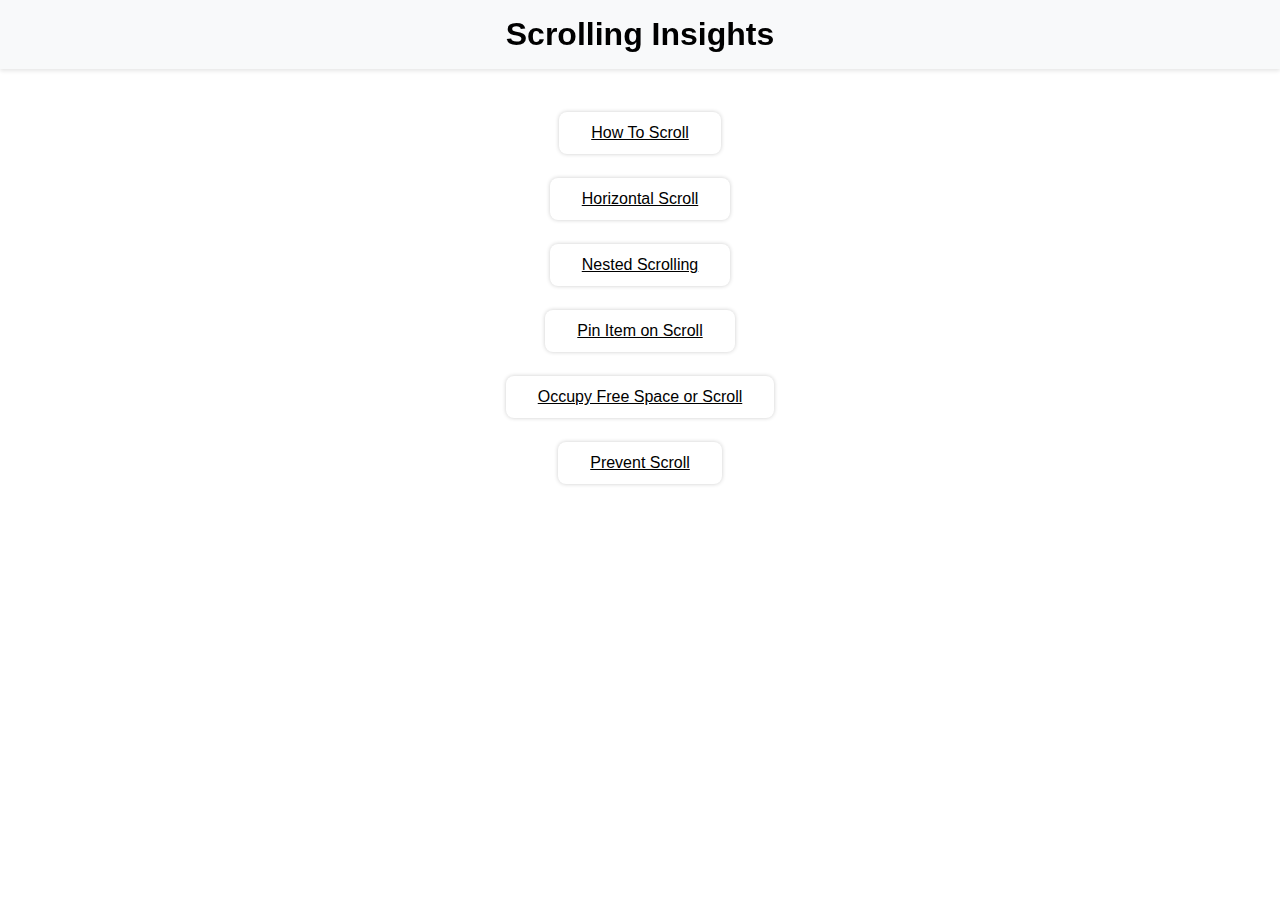
<file: css/index.html>
<!DOCTYPE html>
<html lang="en">
  <head>
    <meta charset="UTF-8" />
    <meta name="viewport" content="width=device-width, initial-scale=1.0" />
    <title>Scrolling Insights</title>
    <link rel="stylesheet" href="all.css" />
    <style>
      main {
        align-items: center;
        display: flex;
        flex-direction: column;
        justify-content: center;
        row-gap: 1.5rem;
        margin-top: 64px;
        padding: 3rem 1.5rem;
        text-align: center;
      }

      main a {
        border-radius: 8px;
        box-shadow: 0 0 4px rgba(0, 0, 0, 0.2);
        color: unset;
        padding: 0.75rem 2rem;
        text-decoration: underline;
      }
    </style>
  </head>
  <body>
    <header><h1>Scrolling Insights</h1></header>
    <main>
      <a href="how-to-scroll.html">How To Scroll</a>
      <a href="horizontal-scroll.html">Horizontal Scroll</a>
      <a href="nested-scrolling.html">Nested Scrolling</a>
      <a href="pin-item-on-scroll.html">Pin Item on Scroll</a>
      <a href="occupy-free-space-or-scroll.html">Occupy Free Space or Scroll</a>
      <a href="prevent-scroll.html">Prevent Scroll</a>
    </main>
  </body>
</html>
</file>
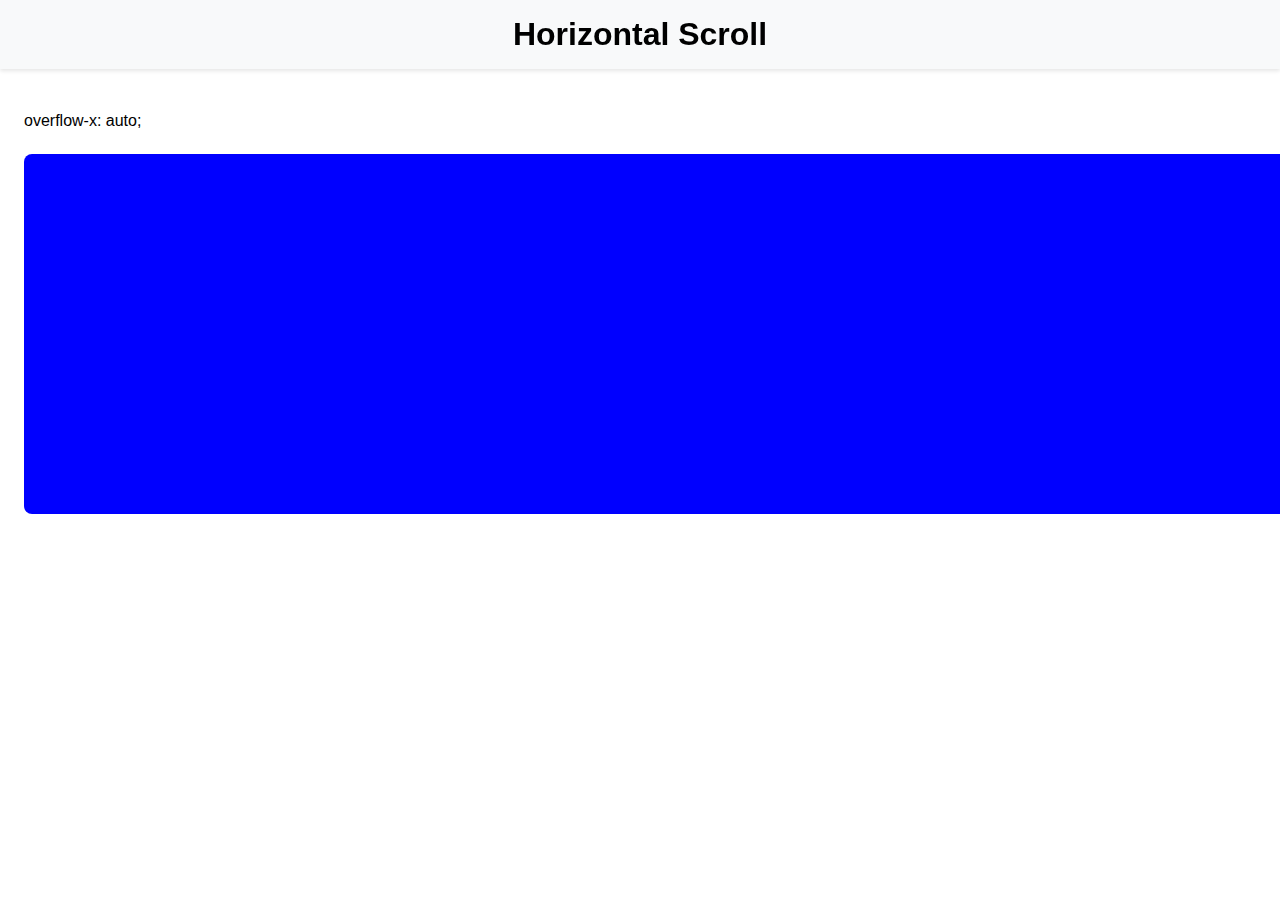
<file: css/horizontal-scroll.html>
<!DOCTYPE html>
<html lang="en">
  <head>
    <meta charset="UTF-8" />
    <meta name="viewport" content="width=device-width, initial-scale=1.0" />
    <title>Horizontal Scroll | Scrolling Insights</title>
    <link rel="stylesheet" href="all.css" />
    <style>
      main div {
        background-color: blue;
        height: 40vh;
        overflow-x: auto; /* overflow: auto; */
        width: 200vw;
      }
    </style>
  </head>
  <body>
    <header><h1>Horizontal Scroll</h1></header>
    <main>
      <p>overflow-x: auto;</p>
      <div></div>
    </main>
  </body>
</html>
</file>
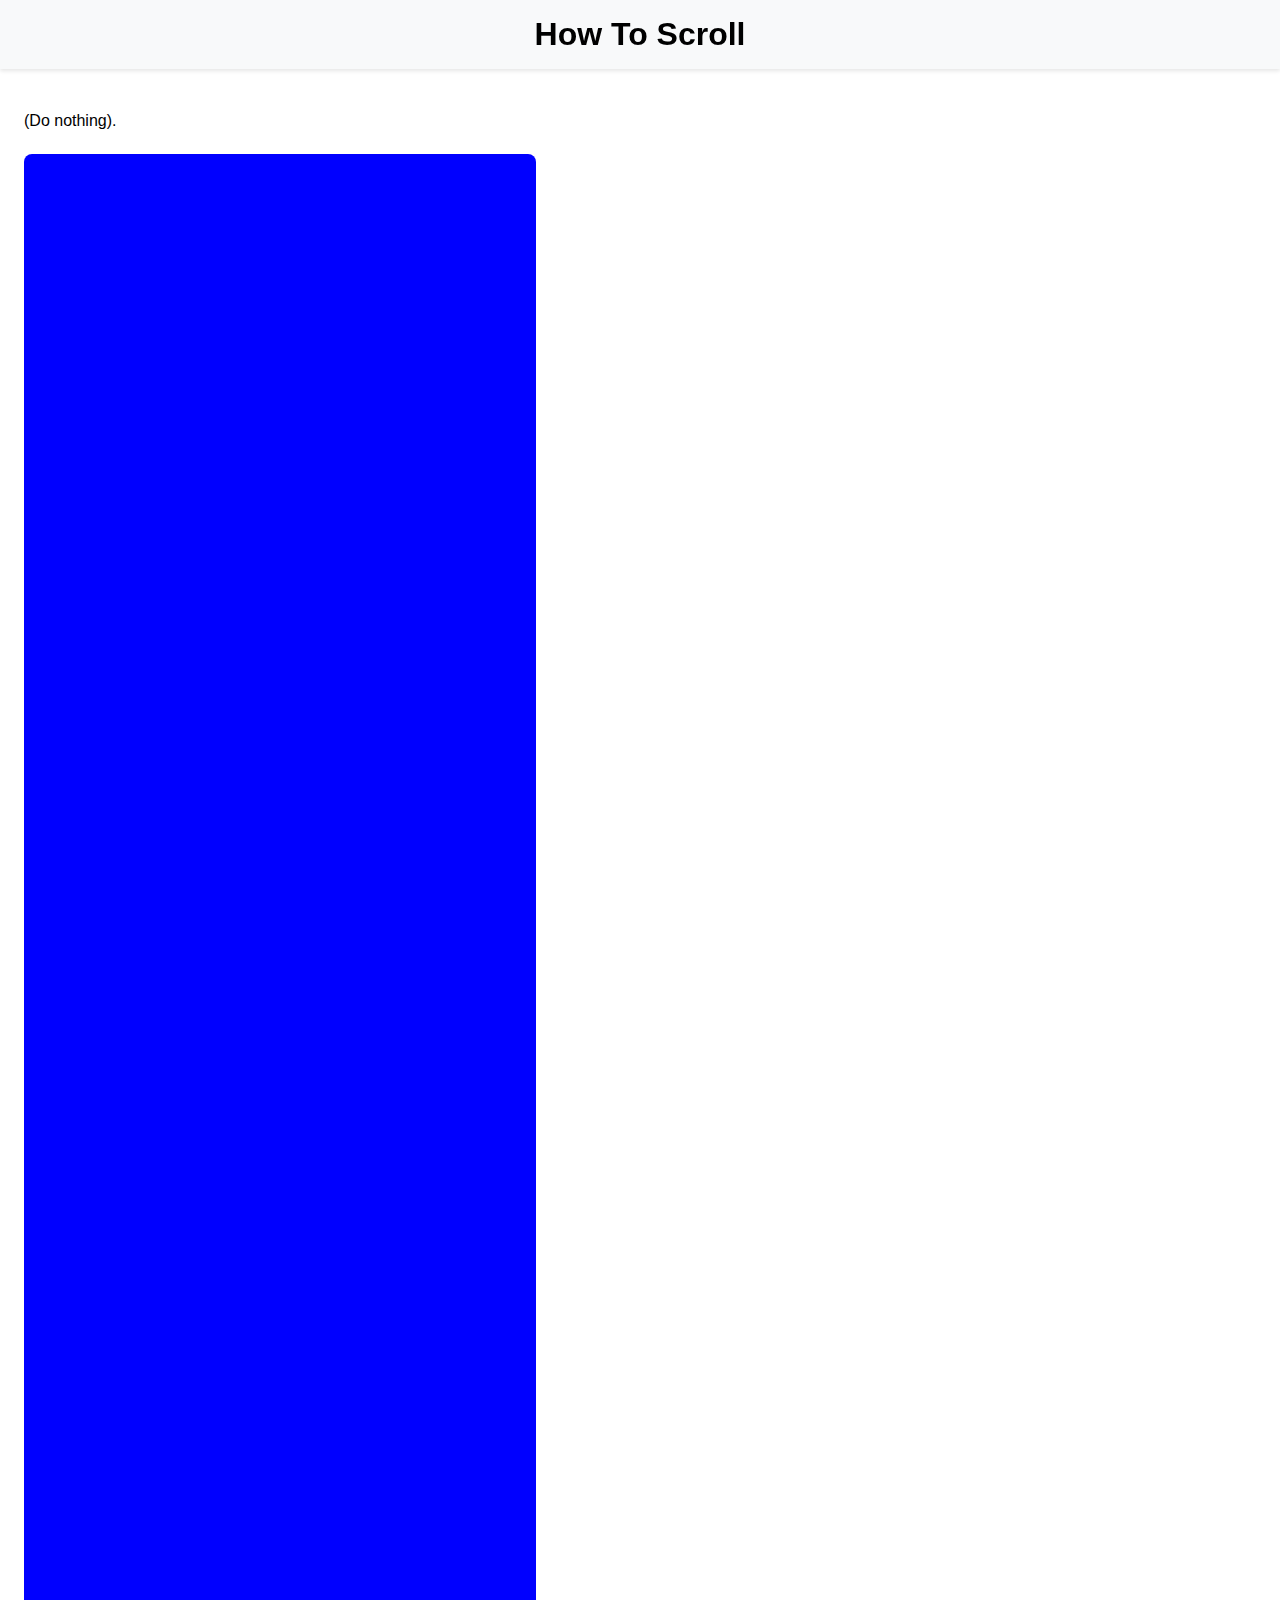
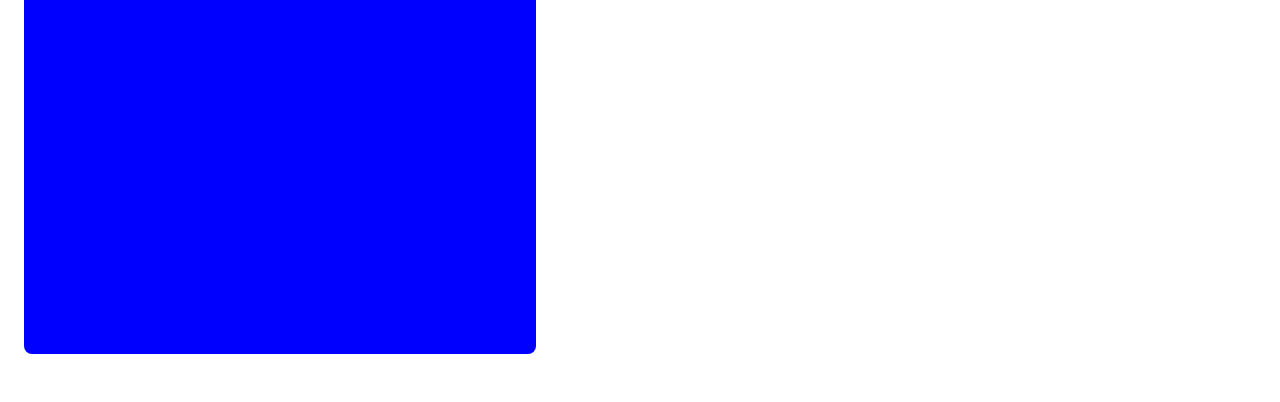
<file: css/how-to-scroll.html>
<!DOCTYPE html>
<html lang="en">
  <head>
    <meta charset="UTF-8" />
    <meta name="viewport" content="width=device-width, initial-scale=1.0" />
    <title>How To Scroll | Scrolling Insights</title>
    <link rel="stylesheet" href="all.css" />
    <style>
      main div {
        background-color: blue;
        height: 200vh;
        width: min(80%, 512px);
      }
    </style>
  </head>
  <body>
    <header><h1>How To Scroll</h1></header>
    <main>
      <p>(Do nothing).</p>
      <div></div>
    </main>
  </body>
</html>
</file>
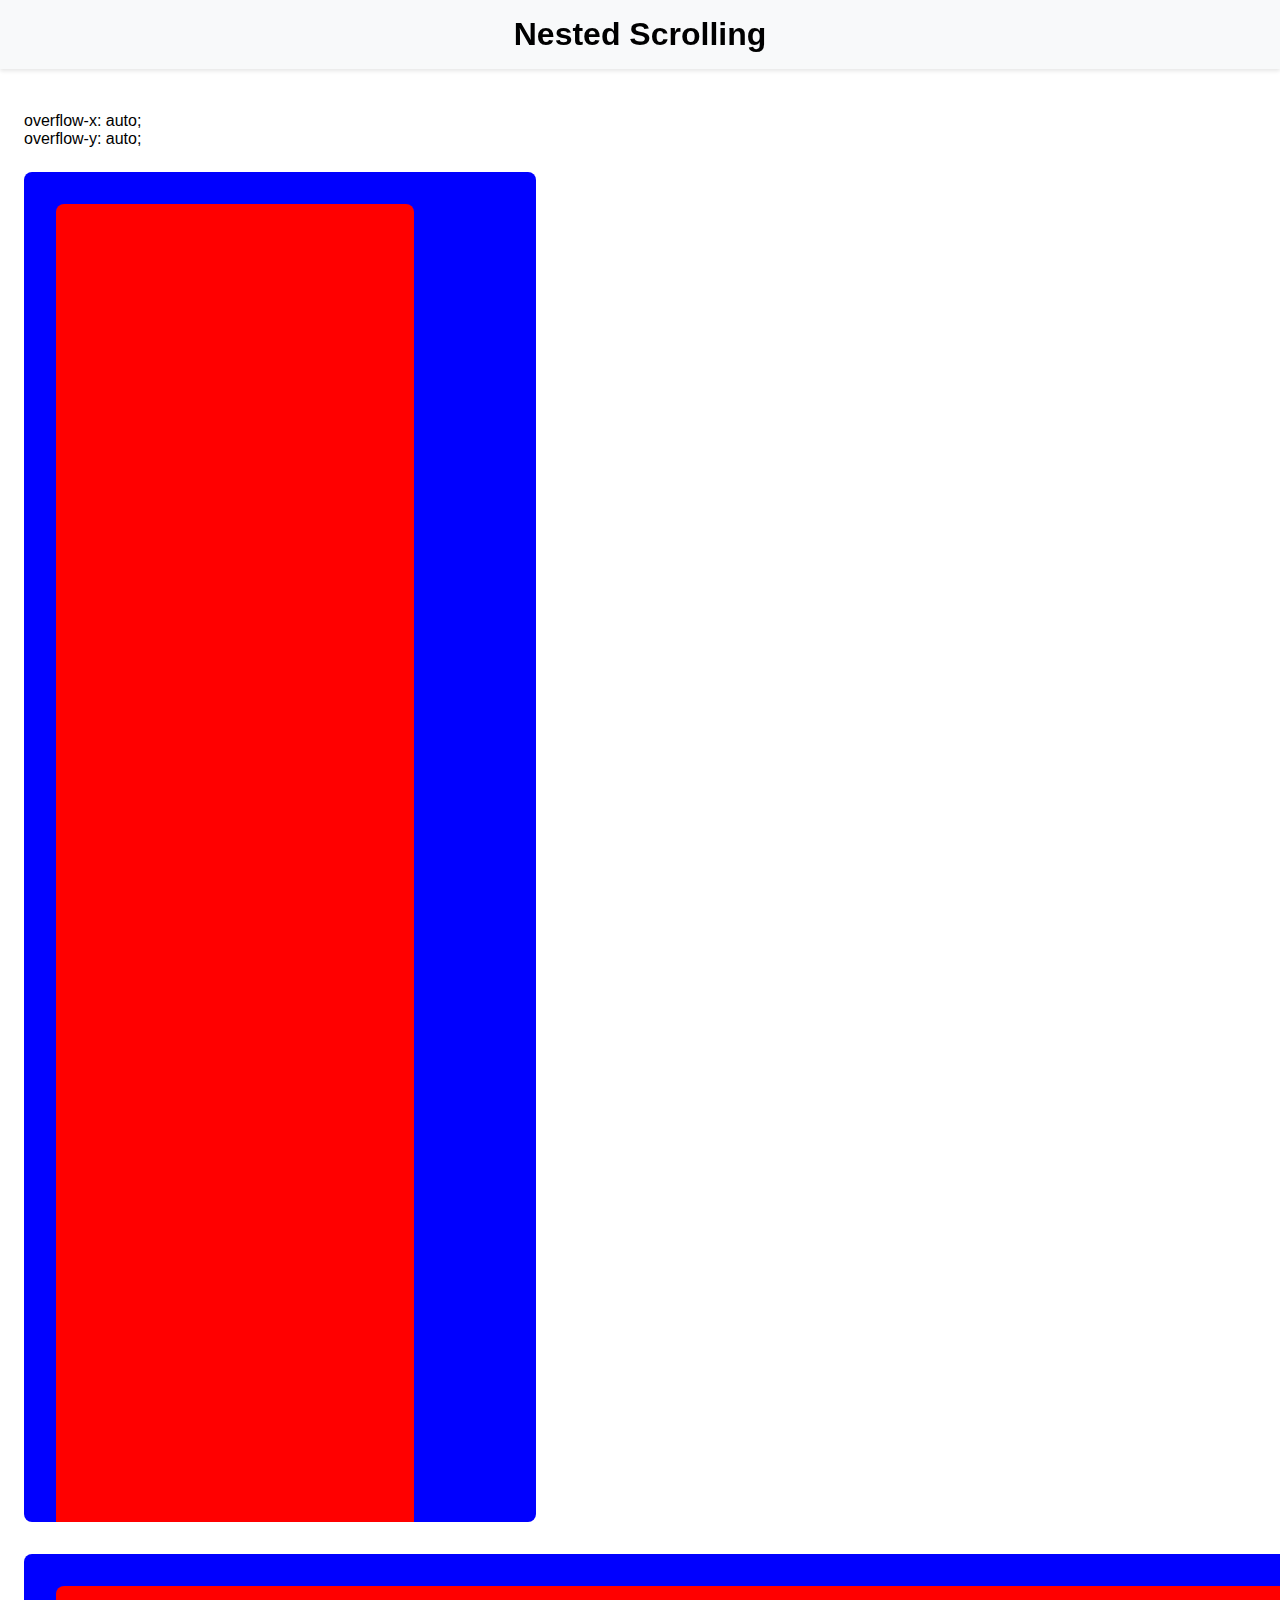
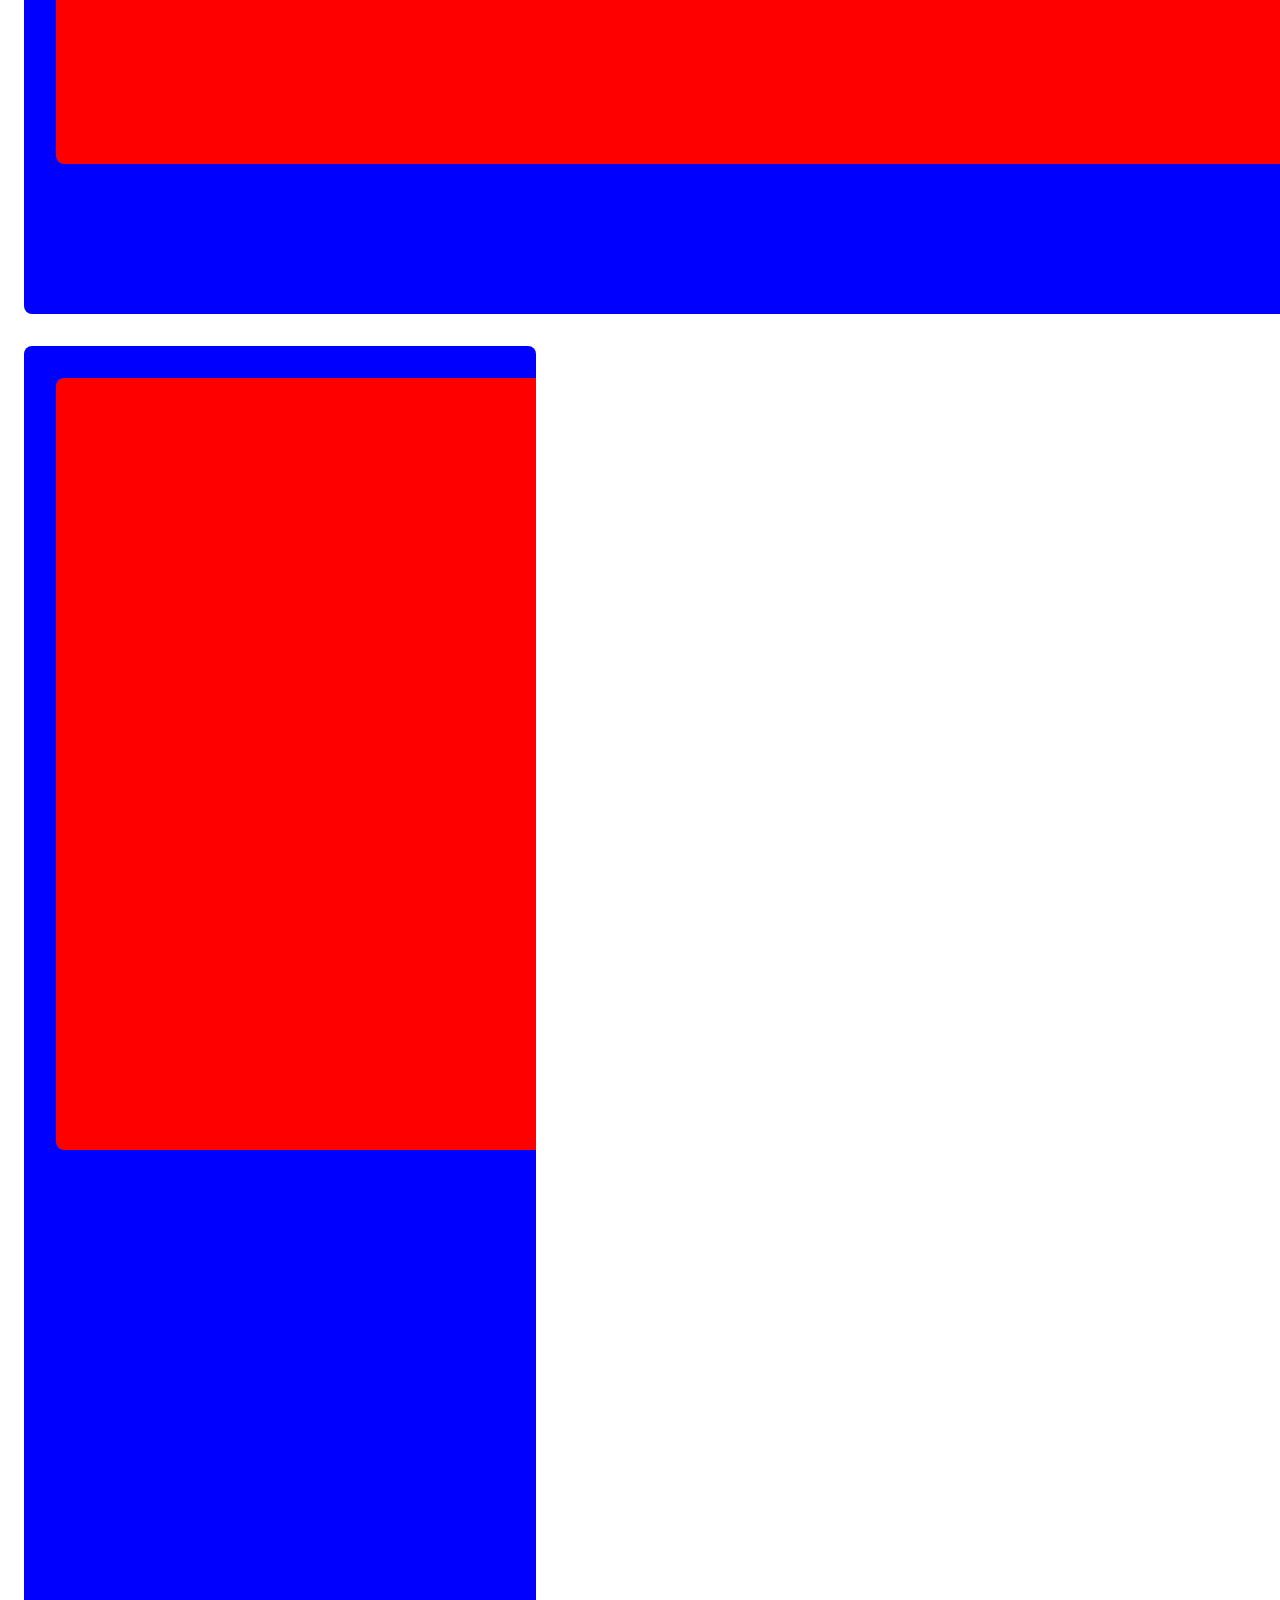
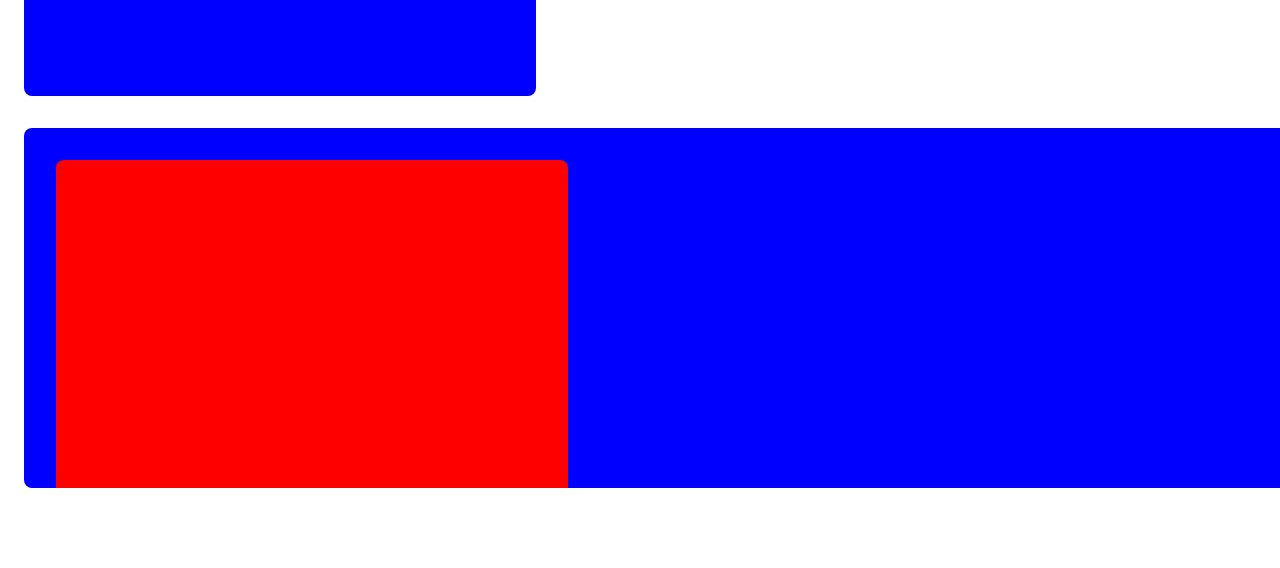
<file: css/nested-scrolling.html>
<!DOCTYPE html>
<html lang="en">
  <head>
    <meta charset="UTF-8" />
    <meta name="viewport" content="width=device-width, initial-scale=1.0" />
    <title>Nested Scrolling | Scrolling Insights</title>
    <link rel="stylesheet" href="all.css" />
    <style>
      .outer {
        background-color: blue;
        margin-bottom: 2rem;
        padding: 2rem;
      }

      .inner {
        background-color: red;
      }

      .vertical {
        width: min(80%, 512px);
      }

      .horizontal {
        overflow-x: auto; /* overflow: auto; */
      }

      .outer.vertical {
        height: 150vh;
        overflow-y: auto; /* overflow: auto; */
      }

      .inner.vertical {
        height: 300vh;
      }

      .outer.horizontal {
        height: 40vh;
        width: 150vw;
      }

      .inner.horizontal {
        height: 60%;
        width: 300vw;
      }
    </style>
  </head>
  <body>
    <header><h1>Nested Scrolling</h1></header>
    <main>
      <p>overflow-x: auto;<br />overflow-y: auto;</p>
      <div class="outer vertical"><div class="inner vertical"></div></div>
      <div class="outer horizontal"><div class="inner horizontal"></div></div>
      <div class="outer vertical"><div class="inner horizontal"></div></div>
      <div class="outer horizontal"><div class="inner vertical"></div></div>
    </main>
  </body>
</html>
</file>
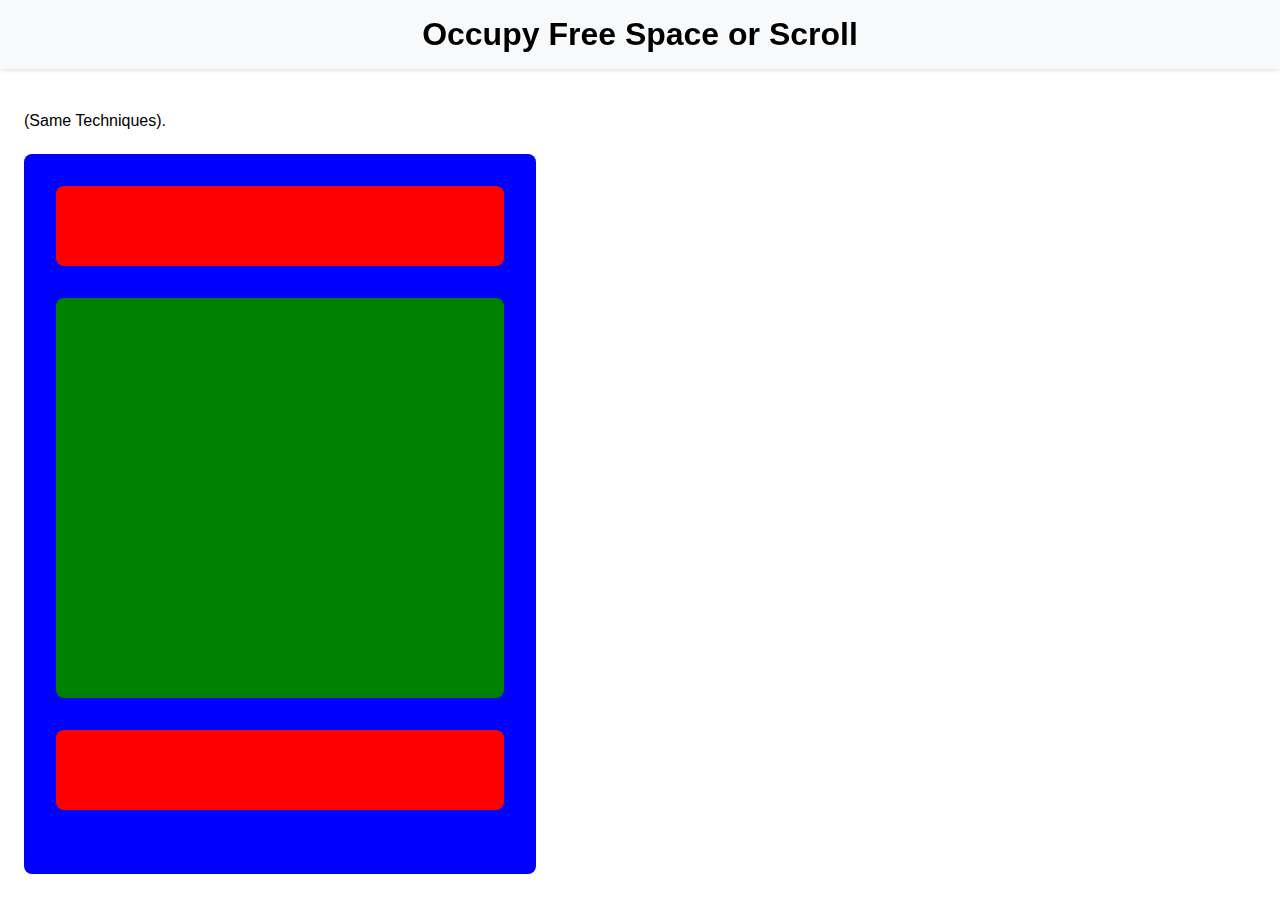
<file: css/occupy-free-space-or-scroll.html>
<!DOCTYPE html>
<html lang="en">
  <head>
    <meta charset="UTF-8" />
    <meta name="viewport" content="width=device-width, initial-scale=1.0" />
    <title>Occupy Free Space or Scroll | Scrolling Insights</title>
    <link rel="stylesheet" href="all.css" />
    <style>
      .outer {
        background-color: blue;
        display: flex;
        flex-direction: column;
        height: 80vh;
        padding: 2rem;
        overflow: auto;
        width: min(80%, 512px);
      }

      .outer div {
        margin-bottom: 2rem;
      }

      .inner {
        background-color: red;
        min-height: 80px;
      }

      .filler {
        background-color: green;
        flex: 1;
        min-height: 240px;
      }
    </style>
  </head>
  <body>
    <header><h1>Occupy Free Space or Scroll</h1></header>
    <main>
      <p>(Same Techniques).</p>
      <div class="outer">
        <div class="inner"></div>
        <div class="filler"></div>
        <div class="inner"></div>
      </div>
    </main>
  </body>
</html>
</file>
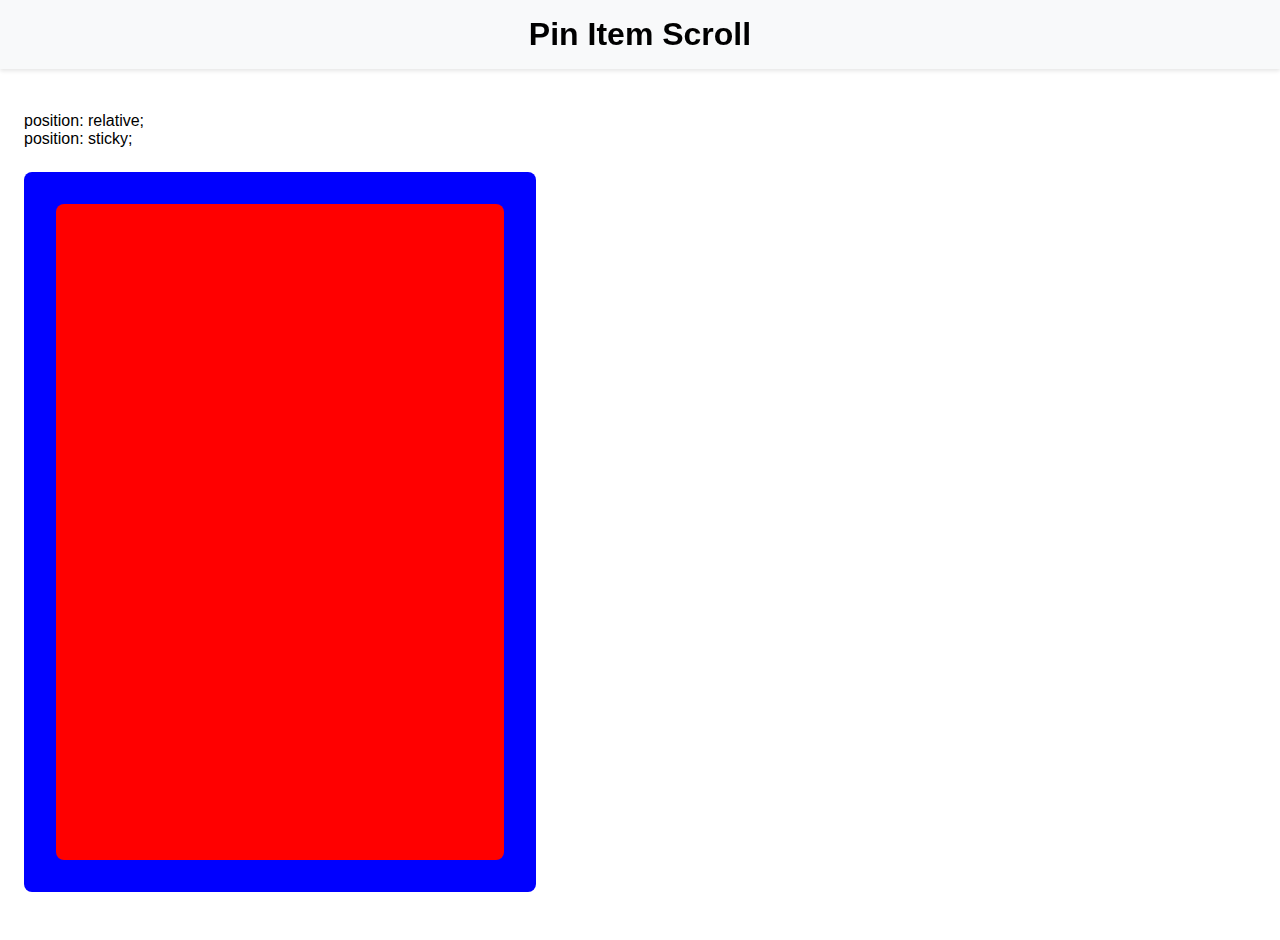
<file: css/pin-item-on-scroll.html>
<!DOCTYPE html>
<html lang="en">
  <head>
    <meta charset="UTF-8" />
    <meta name="viewport" content="width=device-width, initial-scale=1.0" />
    <title>Pin Item Scroll | Scrolling Insights</title>
    <link rel="stylesheet" href="all.css" />
    <style>
      .outer {
        background-color: blue;
        height: 80vh;
        padding: 2rem;
        position: relative;
        overflow: auto;
        width: min(80%, 512px);
      }

      .outer div {
        margin-bottom: 2rem;
      }

      .inner {
        background-color: red;
        height: 100%;
      }

      .pinned {
        background-color: green;
        height: 40%;
        position: sticky;
        top: 0;
      }
    </style>
  </head>
  <body>
    <header><h1>Pin Item Scroll</h1></header>
    <main>
      <p>position: relative;<br />position: sticky;</p>
      <div class="outer">
        <div class="inner"></div>
        <div class="pinned"></div>
        <div class="inner"></div>
      </div>
    </main>
  </body>
</html>
</file>
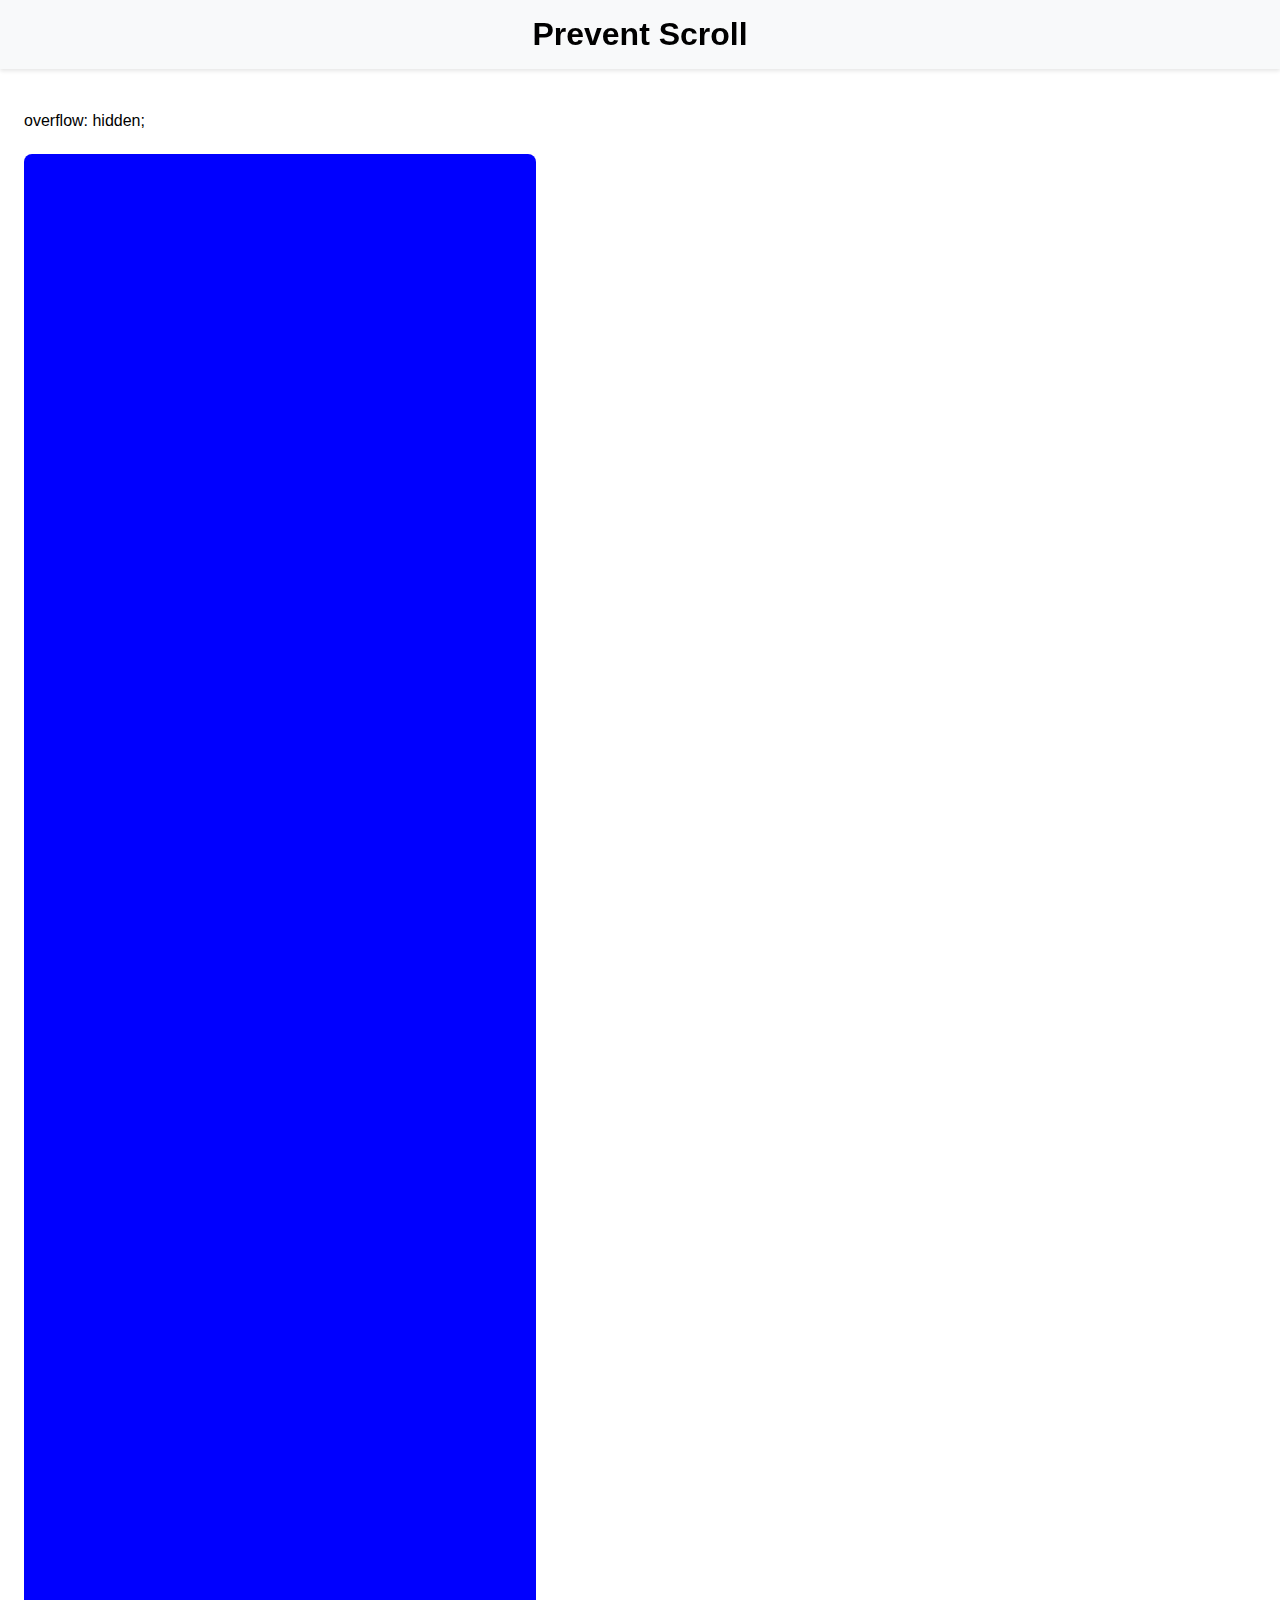
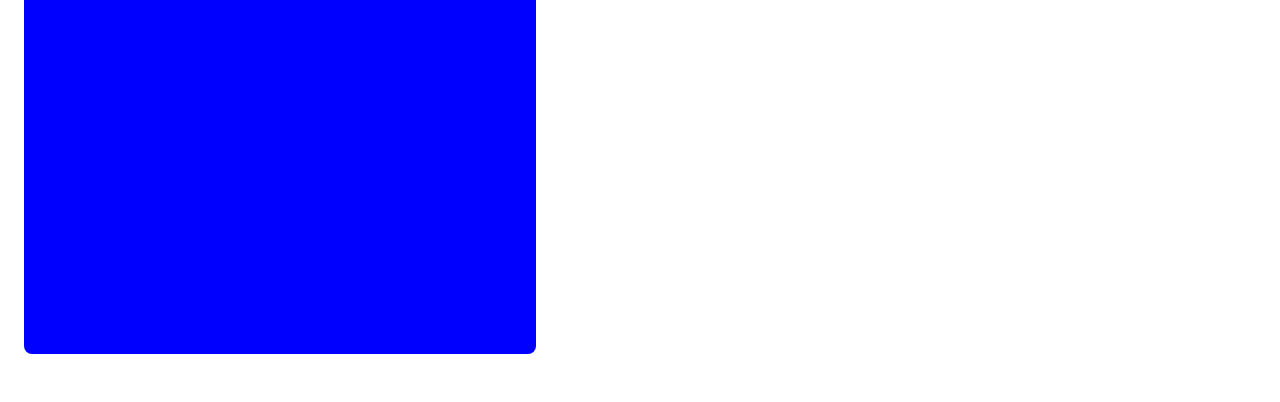
<file: css/prevent-scroll.html>
<!DOCTYPE html>
<html lang="en">
  <head>
    <meta charset="UTF-8" />
    <meta name="viewport" content="width=device-width, initial-scale=1.0" />
    <title>Prevent Scroll | Scrolling Insights</title>
    <link rel="stylesheet" href="all.css" />
    <style>
      html,
      body {
        overflow: hidden;
      }

      main div {
        background-color: blue;
        height: 200vh;
        width: min(80%, 512px);
      }
    </style>
  </head>
  <body>
    <header><h1>Prevent Scroll</h1></header>
    <main>
      <p>overflow: hidden;</p>
      <div></div>
    </main>
  </body>
</html>
</file>
<file: css/all.css>
* {
  box-sizing: border-box;
  font-family: Arial, sans-serif;
  margin: 0;
  padding: 0;
}

body {
  padding-top: 0.2px; /* Fix the issue with fixed header */
}

header {
  background-color: #f8f9fa;
  box-shadow: 0 2px 4px rgba(0, 0, 0, 0.1);
  padding: 1rem;
  position: fixed;
  text-align: center;
  width: 100%;
}

header h1 {
  font-size: 2rem;
}

main {
  margin-top: 64px;
  padding: 3rem 1.5rem;
}

main p {
  margin-bottom: 1.5rem;
}

main div {
  border-radius: 8px;
}
</file>
